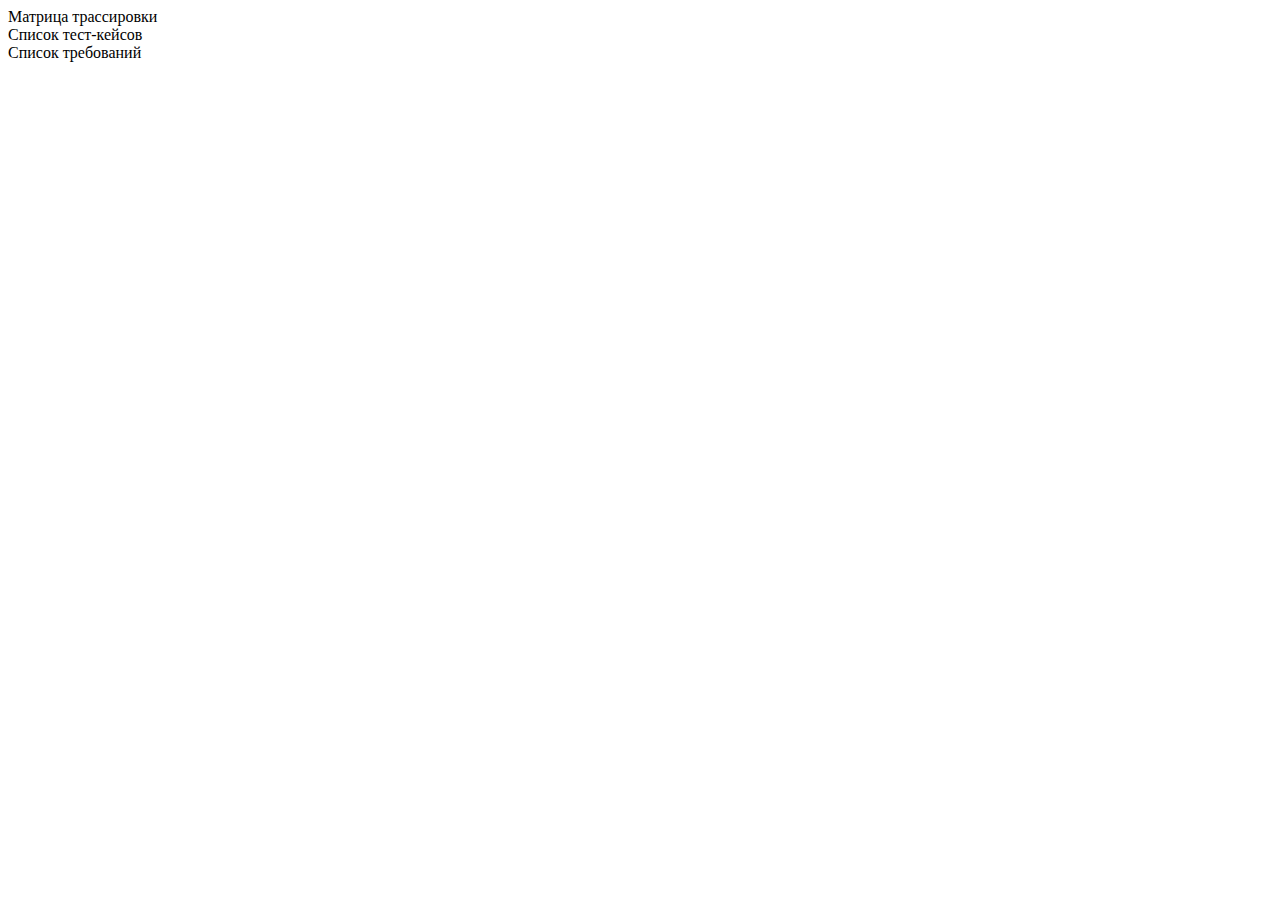
<file: TracingMatrix/src/main/resources/Content/index.html>
<html lang="ru">
<head>
    <meta charset="utf-8"/>
    <title>Матрица трассировки</title>
    <link rel="stylesheet" href="styleMatrix.css"/>
    <link rel="icon" href="via_image.png" type="via_image.png">
</head>
<body>
<a href='TracingMatrix.html' title='Покрытие требований тест-кейсами.'>Матрица трассировки</a>
<br>
<a href='testList.html' title='Список тест-кейсов.'>Список тест-кейсов</a>
<br>
<a href='requirementList.html' title='Список требований.'>Список требований</a>
</body>
</html>
</file>
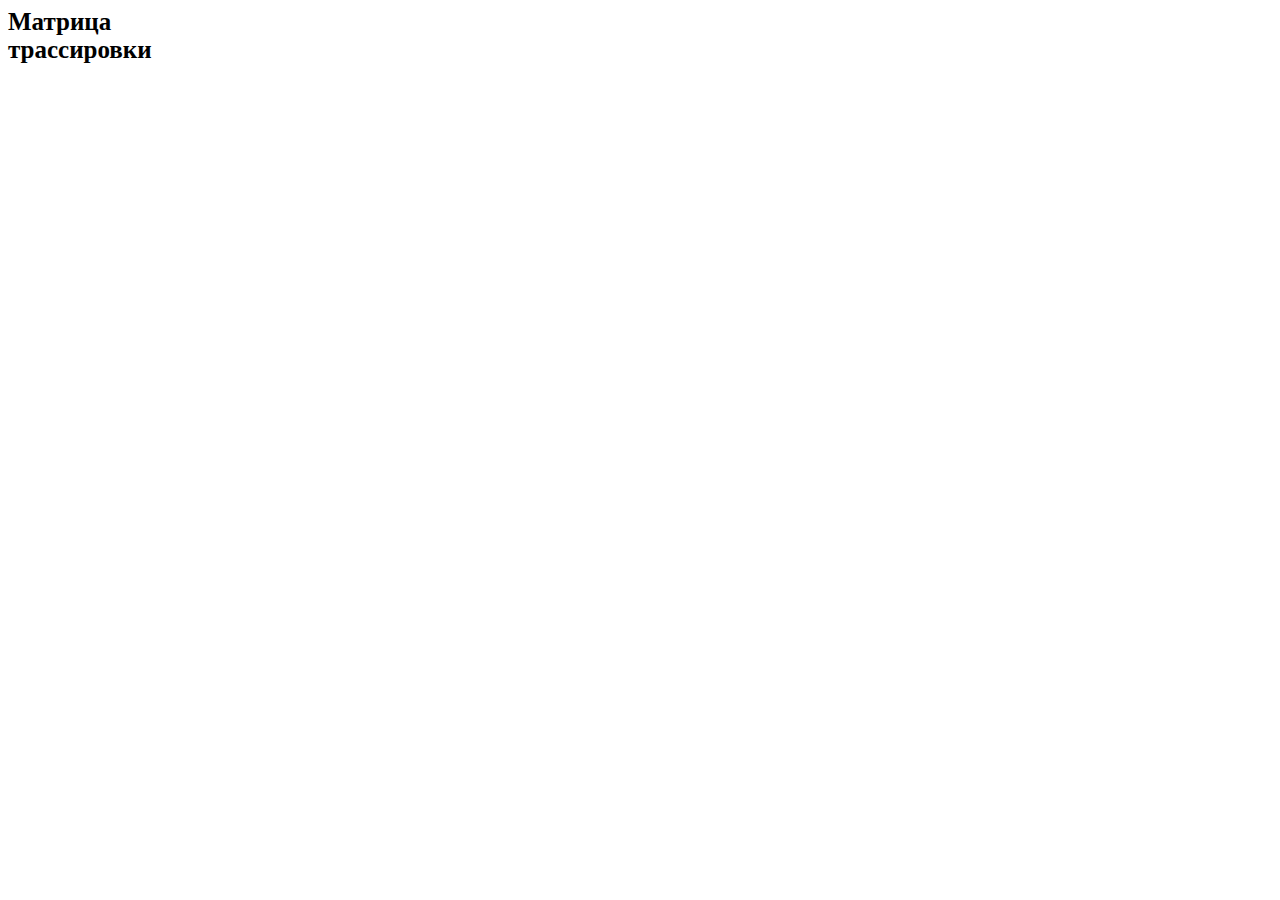
<file: TracingMatrix/src/main/resources/Content/tracing-matrix.template.html>
<html lang="ru">
<head>
  <meta charset="utf-8" />
  <title>Матрица трассировки</title>
  <link rel="stylesheet" href="styleMatrix.css" />
  <link rel="icon" href="via_image.png" type="via_image.png">
</head>
  <body><div class="all_tab">
    <div class="all_table">

    </div>
    <table class="table">
      <caption>Матрица трассировки</caption>
      <!--HEADER-->
      <!--BODY-->
    </table>
  </div>
</div>
  </body>
  </body>
</html>
</file>
<file: TracingMatrix/src/main/resources/Content/styleMatrix.css>
.all_table {
	overflow: auto;
	position: relative;
	margin-left: 100px;
}
.all_table table {
	display: inline-block;
	vertical-align: top;
	border: 2px solid silver;
}
a{
	text-decoration: none;
	color: #000;

}
.table{
	border: 2px solid silver;
	border-collapse: collapse;
	text-align: center;
	color: #000;
}
.table caption{
	font-size: 25px;
	font-weight: bold;
	text-align: left;
	top: 0px;
	left: 0px;
	right: 0px;
	position: sticky;
	background-color: rgb(255, 255, 255);
	z-index: 2;
	width: auto;
}
thead {
	top: 20px;
	position: sticky;
}
th {
	border: 2px solid silver;
	padding: 15px 20px;
	writing-mode: vertical-rl;
    -webkit-transform: rotate(-180deg);
    -moz-transform: rotate(-180deg);
	top: 20px;
	background-color: rgb(255, 255, 255);
	max-height: 100px;
	max-width: 70px;
	color: #000;
}
.inactive_row {
    background-color: rgb(235, 235, 228);;
}
td {
	border: 2px solid silver;
	padding: 15px 20px;
	text-align: left;
	max-width: 400px;
	max-height: max-content;
	color: #000;
}
.first{
	font-size: 1em;
	font-weight: initial;
	left: 0;
	position: sticky;
	background-color: rgb(255, 255, 255);
}
.firstbody{
	top: 20px;
	left: -1;
	position: sticky;
	z-index:1;
	background-color: rgb(255, 255, 255);

}
.convert{
    writing-mode: vertical-rl;
    -webkit-transform: rotate(90deg);
    -moz-transform: rotate(90deg);
}
.incomplete{
    background-color:#FA8072;
}
</file>
